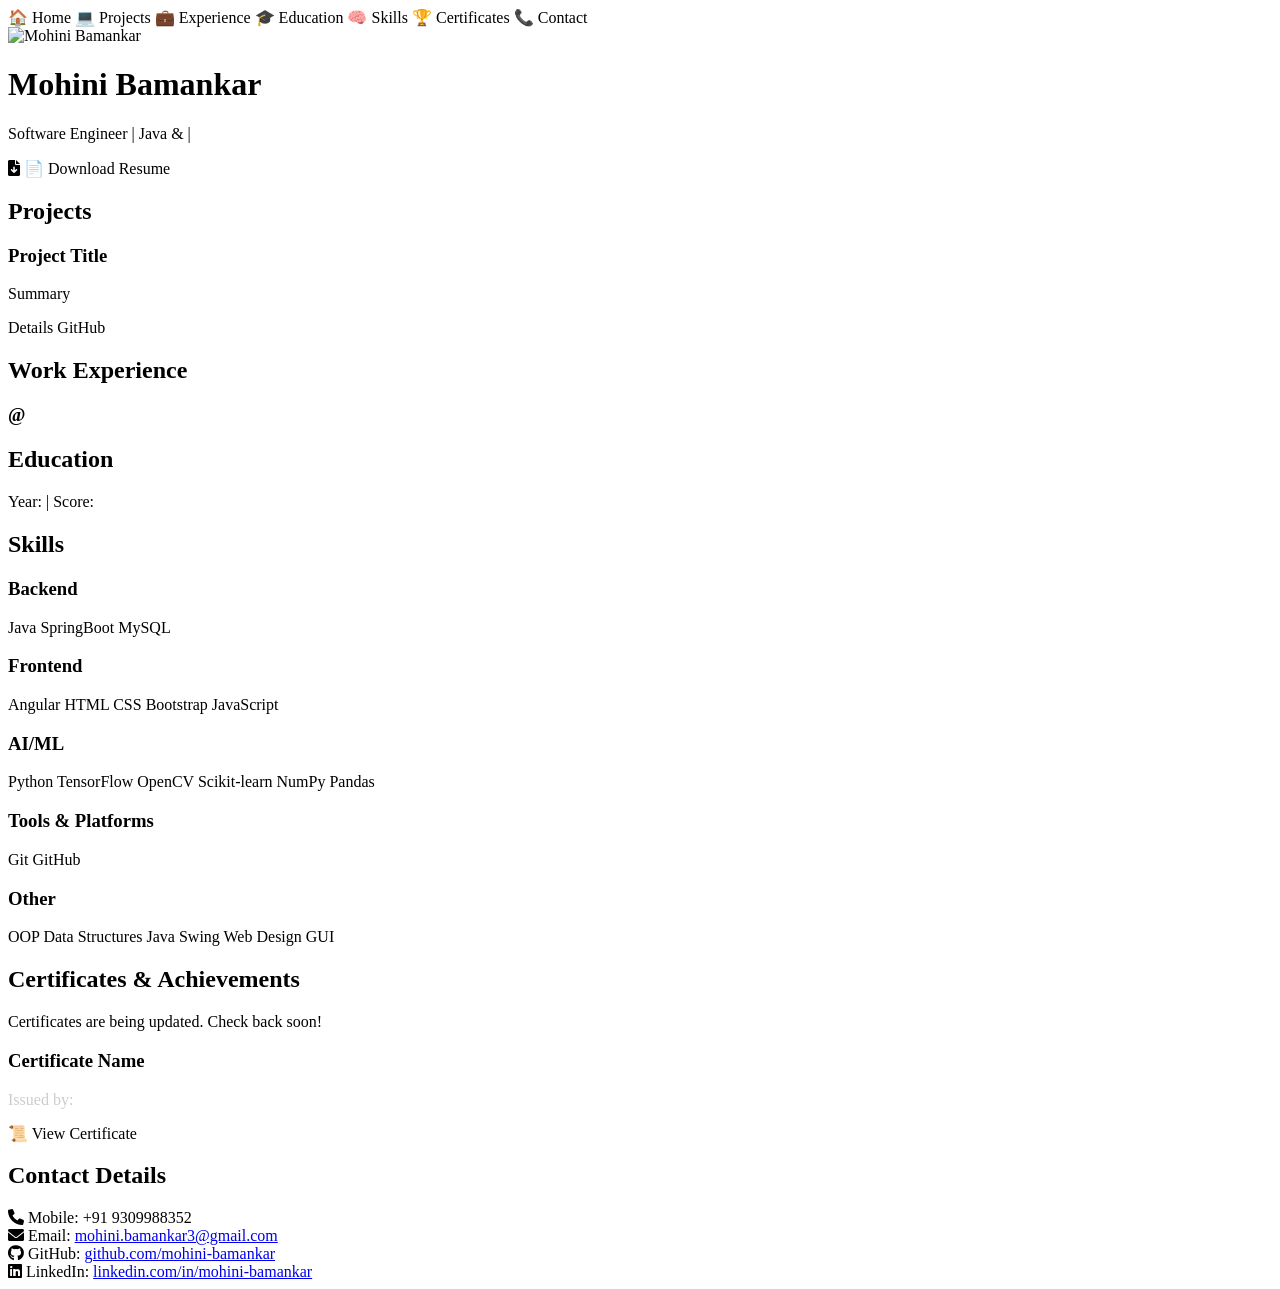
<file: src/main/resources/templates/index.html>
<!DOCTYPE html>
<html xmlns:th="http://www.thymeleaf.org">
<head>
    <meta charset="UTF-8">
    <meta name="viewport" content="width=device-width, initial-scale=1.0">
    <title>Mohini Portfolio</title>
    <link rel="stylesheet" th:href="@{/style.css}">
    <link href="https://fonts.googleapis.com/css2?family=Poppins:wght@300;400;600;700&display=swap" rel="stylesheet">
</head>
<body>

<nav class="navbar">
    <div class="nav-container">
        <a class="nav-link active" onclick="openTab(event, 'home')">🏠 Home</a>
        <a class="nav-link" onclick="openTab(event, 'projects')">💻 Projects</a>
        <a class="nav-link" onclick="openTab(event, 'experience')">💼 Experience</a>
        <a class="nav-link" onclick="openTab(event, 'education')">🎓 Education</a>
        <a class="nav-link" onclick="openTab(event, 'skills')">🧠 Skills</a>
        <a class="nav-link" onclick="openTab(event, 'certificates')">🏆 Certificates</a>
        <a class="nav-link" onclick="openTab(event, 'contact')">📞 Contact</a>
    </div>
</nav>

<main class="container">
    <div id="home" class="tab-content active home-center">
        <div class="hero">

            <div class="profile-container">
                <img th:src="@{/Photo1.jpeg}" class="profile" alt="Mohini Bamankar">
            </div>

            <h1 class="glow-title" th:text="${name}">Mohini Bamankar</h1>

            <p class="role"><span id="typing"></span><span class="cursor">|</span></p>

            <div class="hero-btns">
                <a th:href="@{/Mohini Bamankar (Software Engineer).pdf}" class="btn primary-btn" download>
                    <i class="fa-solid fa-file-arrow-down"></i> 📄 Download Resume
                </a>
            </div>

        </div>
    </div>

    <div id="projects" class="tab-content">
        <h2 class="section-border">Projects</h2>
        <div th:each="project : ${projects}" class="card glow-card">
            <h3 class="highlight-text" th:text="${project.title}">Project Title</h3>
            <p th:text="${project.summary}">Summary</p>
            <div class="project-buttons">
                <a th:href="@{'/project/' + ${project.id}}" class="btn small-btn">Details</a>
                <a th:href="${project.githubLink}" class="btn github-btn small-btn">GitHub</a>
            </div>
        </div>
    </div>

    <div id="experience" class="tab-content">
        <h2 class="section-border">Work Experience</h2>
        <div th:each="e : ${experienceList}" class="card glow-card">
            <h3 class="highlight-text">
                <span th:text="${e.position}"></span> @ <span th:text="${e.company}"></span>
            </h3>
            <p class="date-badge" th:text="${e.duration}"></p>
            <p th:text="${e.description}"></p>
        </div>
    </div>

    <div id="education" class="tab-content">
        <h2 class="section-border">Education</h2>
        <div th:each="e : ${educationList}" class="card glow-card">
            <h3 class="highlight-text" th:text="${e.degree}"></h3>
            <p th:text="${e.college}"></p>
            <p>Year: <span th:text="${e.year}"></span> | Score: <span th:text="${e.percentage}"></span></p>
        </div>
    </div>

    <div id="skills" class="tab-content">
        <h2 class="section-border">Skills</h2>

        <div class="card glow-card skill-section">
            <h3 class="skill-category-title">Backend</h3>
            <div class="pill-container">
                <span class="pill">Java</span>
                <span class="pill">SpringBoot</span>
                <span class="pill">MySQL</span>
            </div>
        </div>

        <div class="card glow-card skill-section">
            <h3 class="skill-category-title">Frontend</h3>
            <div class="pill-container">
                <span class="pill">Angular</span>
                <span class="pill">HTML</span>
                <span class="pill">CSS</span>
                <span class="pill">Bootstrap</span>
                <span class="pill">JavaScript</span>
            </div>
        </div>

        <div class="card glow-card skill-section">
            <h3 class="skill-category-title">AI/ML</h3>
            <div class="pill-container">
                <span class="pill">Python</span>
                <span class="pill">TensorFlow</span>
                <span class="pill">OpenCV</span>
                <span class="pill">Scikit-learn</span>
                <span class="pill">NumPy</span>
                <span class="pill">Pandas</span>
            </div>
        </div>

        <div class="card glow-card skill-section">
            <h3 class="skill-category-title">Tools & Platforms</h3>
            <div class="pill-container">
                <span class="pill">Git</span>
                <span class="pill">GitHub</span>
            </div>
        </div>

        <div class="card glow-card skill-section">
            <h3 class="skill-category-title">Other</h3>
            <div class="pill-container">
                <span class="pill">OOP</span>
                <span class="pill">Data Structures</span>
                <span class="pill">Java Swing</span>
                <span class="pill">Web Design</span>
                <span class="pill">GUI</span>
            </div>
        </div>
    </div>

    <div id="certificates" class="tab-content">
        <h2 class="section-border">Certificates & Achievements</h2>

        <div class="grid-layout">
            <div th:if="${#lists.isEmpty(certificates)}" class="card">
                <p>Certificates are being updated. Check back soon!</p>
            </div>

            <div th:each="c : ${certificates}" class="card glow-card">
                <h3 class="highlight-text" th:text="${c.name}">Certificate Name</h3>
                <p class="issuer-text" style="color: #ccc; margin-bottom: 15px;">
                    Issued by: <span th:text="${c.issuer}" style="color: #fff; font-weight: 600;"></span>
                </p>

                <a th:href="${c.imagePath}" target="_blank" class="btn small-btn">
                    📜 View Certificate
                </a>
            </div>
        </div>
    </div>

    <link rel="stylesheet" href="https://cdnjs.cloudflare.com/ajax/libs/font-awesome/6.0.0/css/all.min.css">

    <div id="contact" class="tab-content">
        <h2 class="section-border">Contact Details</h2>
        <div class="card glow-card contact-compact">
            <div class="contact-line">
                <i class="fa-solid fa-phone highlight-text"></i>
                <span class="label">Mobile:</span>
                <span class="value">+91 9309988352</span>
            </div>
            <div class="contact-line">
                <i class="fa-solid fa-envelope highlight-text"></i>
                <span class="label">Email:</span>
                <a href="mailto:mohini.bamankar3@gmail.com" class="value highlight-text">mohini.bamankar3@gmail.com</a>
            </div>
            <div class="contact-line">
                <i class="fa-brands fa-github highlight-text"></i>
                <span class="label">GitHub:</span>
                <a href="https://github.com/mohini-bamankar" target="_blank" class="value highlight-text">github.com/mohini-bamankar</a>
            </div>
            <div class="contact-line">
                <i class="fa-brands fa-linkedin highlight-text"></i>
                <span class="label">LinkedIn:</span>
                <a href="https://www.linkedin.com/in/mohini-bamankar-998510222/" target="_blank" class="value highlight-text">linkedin.com/in/mohini-bamankar</a>
            </div>
        </div>
    </div>
    </div>
</main>

<script>
    function openTab(evt, tabId) {
        let tabs = document.getElementsByClassName("tab-content");
        let links = document.getElementsByClassName("nav-link");

        for (let tab of tabs) { tab.classList.remove("active"); }
        for (let link of links) { link.classList.remove("active"); }

        document.getElementById(tabId).classList.add("active");
        evt.currentTarget.classList.add("active");
    }

    const text = "Software Engineer | Java & Python Developer | AI & IoT Enthusiast | Building real-world projects";
    let i = 0;
    function typeEffect() {
        if (i < text.length) {
            document.getElementById("typing").innerHTML += text.charAt(i);
            i++;
            setTimeout(typeEffect, 50);
        }
    }
    window.onload = typeEffect;
</script>
</body>
</html>
</file>
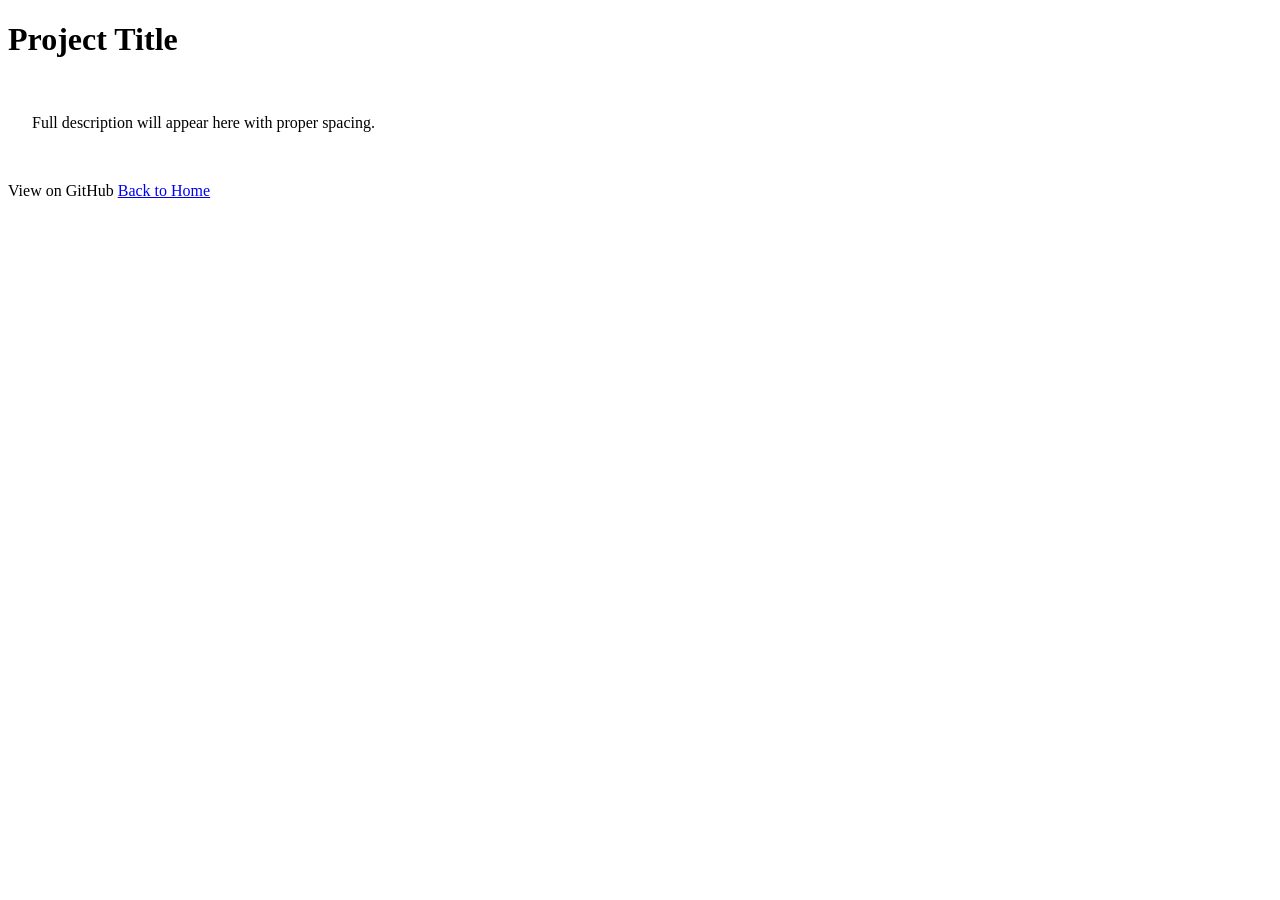
<file: src/main/resources/templates/project-details.html>
<!DOCTYPE html>
<html xmlns:th="http://www.thymeleaf.org">
<head>
  <title>Project Details</title>
  <link rel="stylesheet" th:href="@{/style.css}">
</head>
<body>

<div class="card detail-card">
  <h1 th:text="${project.title}" class="section-title">Project Title</h1>

  <div class="details-box">
    <p class="project-text"
       style="white-space: pre-wrap; line-height: 1.8;"
       th:text="${project.description}">
      Full description will appear here with proper spacing.
    </p>
  </div>

  <div class="project-buttons">
    <a th:href="${project.githubLink}" class="btn github-btn">View on GitHub</a>
    <a href="/" class="btn">Back to Home</a>
  </div>
</div>

</body>
</html>
</file>
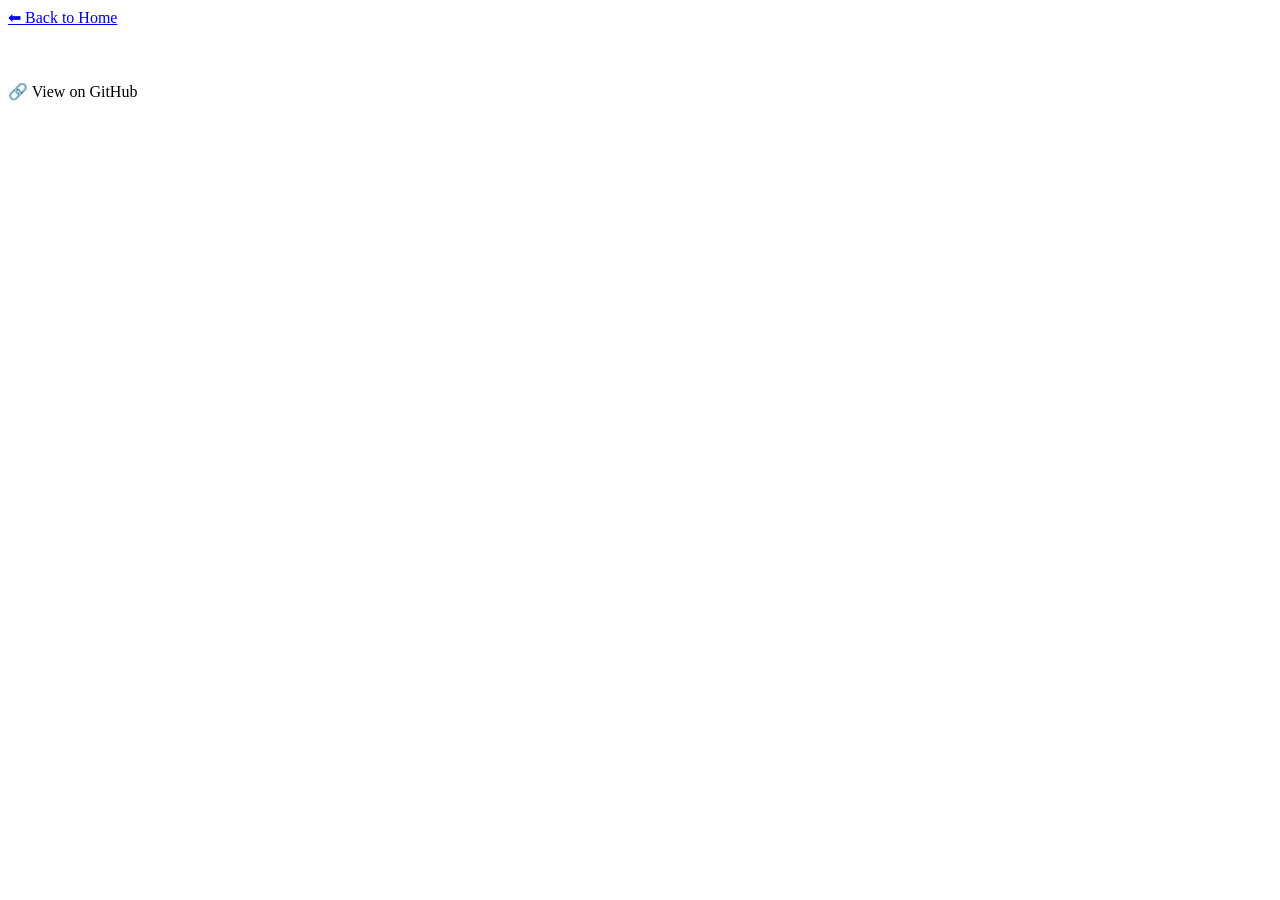
<file: src/main/resources/templates/projects.html>
<!DOCTYPE html>
<html xmlns:th="http://www.thymeleaf.org">
<head>
    <title>Project Details</title>
    <link rel="stylesheet" th:href="@{/style.css}">
</head>

<body>

<div class="container">

    <!-- 🔙 BACK BUTTON -->
    <a href="/" class="btn">⬅ Back to Home</a>

    <div class="card">

        <h1 th:text="${project.name}"></h1>

        <p style="white-space: pre-line;"
           th:text="${project.details}">
        </p>

        <a th:href="${project.github}" target="_blank" class="btn">
            🔗 View on GitHub
        </a>

    </div>

</div>

</body>
</html>
</file>
